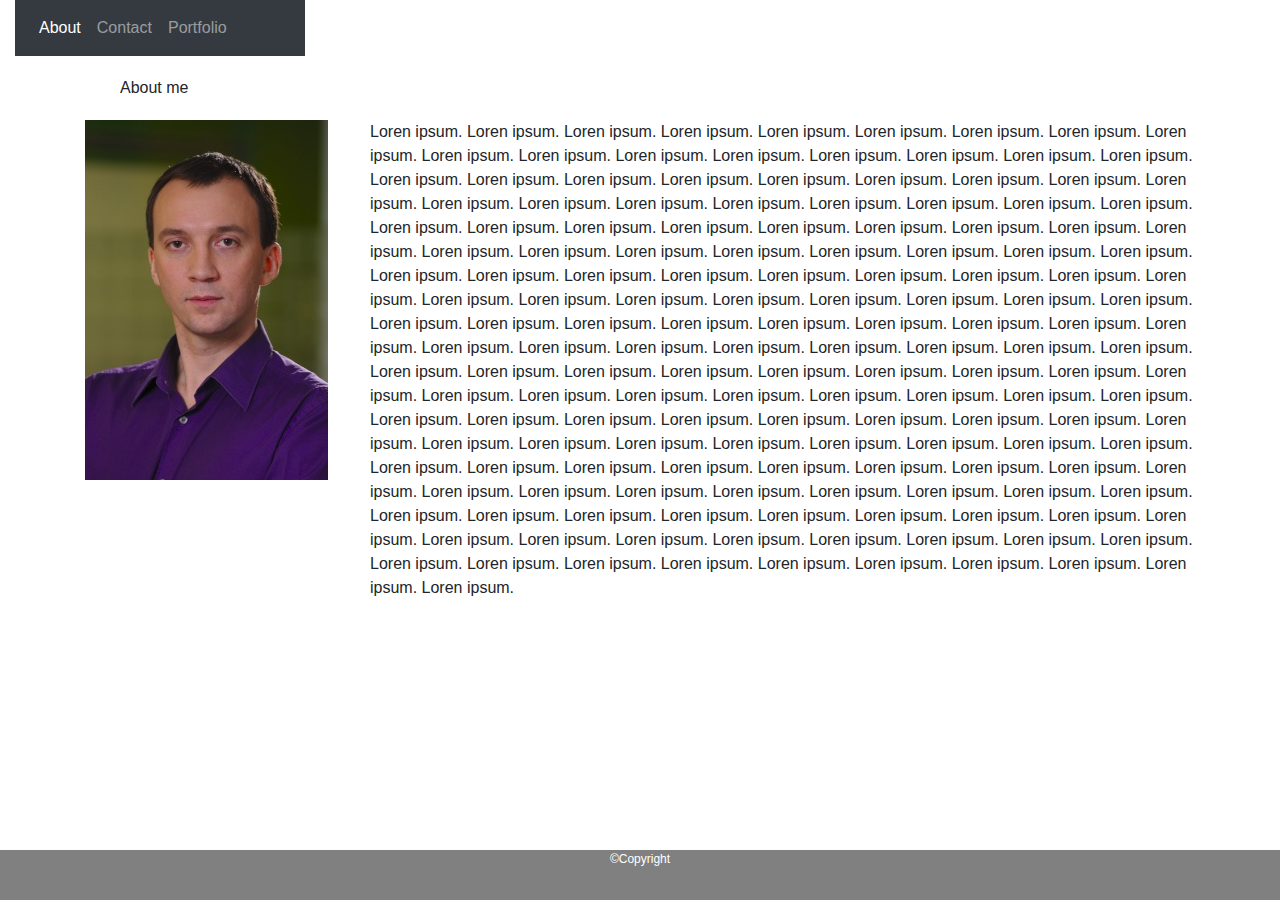
<file: Bootstrap-Portfolio/index.html>
<!-- Demo Layout for Bootstrap (with cards) -->
<!DOCTYPE html>
<html lang="en-us">

<head>

  <meta charset="UTF-8">
  <title>My First Website</title>

  <!-- We need to bring in the bootstrap CSS -->
  <link rel="stylesheet" href="https://maxcdn.bootstrapcdn.com/bootstrap/4.0.0/css/bootstrap.min.css">

</head>

<body>

  <!-- NavBar (copied and pasted from WC3) -->
  <!-- Static navbar -->

  <div class="col-lg-3">

  <nav class="navbar navbar-expand-lg navbar-dark bg-dark">

    <button class="navbar-toggler" data-toggle="collapse" data-target="#navbarSupportedContent" aria-controls="navbarSupportedContent"  background-color: #F8F8F8; aria-expanded="false" aria-label="Toggle navigation">
      <span class="navbar-toggler-icon"></span>
    </button>

    <div class="collapse navbar-collapse" id="navbarSupportedContent">
      <ul class="navbar-nav mr-auto">
        <li class="nav-item active">
          <a class="nav-link" href="index.html">About<span class="sr-only">(current)</span></a>
        </li>
        <li class="nav-item">
          <a class="nav-link" href="contact.html">Contact</a>
        </li>
        <li class="nav-item">
            <a class="nav-link" href="portfolio.html">Portfolio</a>
        </li>

      </div>
    </div>
        </li>
       </ul>
      </form>
    </div>
  </nav>

  <!-- Main Body goes in Container -->
  <div class="container">
    <div class="column">
      <div class="col-lg-12">
      <!-- The content in this div gets wrapped in a card -->

          <div class="card-body">
            About me
          </div>

      </div>
    </div>
    <div class="row">
      <div class="col-lg-3">
        <img src="assets/images/andrg.jpg"; id="box5">
      </div>
    <div class="col-lg-9">
            <p>
                        Loren ipsum. Loren ipsum. Loren ipsum. Loren ipsum. Loren ipsum. Loren ipsum. Loren ipsum. Loren ipsum. 
                        Loren ipsum. Loren ipsum. Loren ipsum. Loren ipsum. Loren ipsum. Loren ipsum. Loren ipsum. Loren ipsum. 
                        Loren ipsum. Loren ipsum. Loren ipsum. Loren ipsum. Loren ipsum. Loren ipsum. Loren ipsum. Loren ipsum. 
                        Loren ipsum. Loren ipsum. Loren ipsum. Loren ipsum. Loren ipsum. Loren ipsum. Loren ipsum. Loren ipsum. 
                        Loren ipsum. Loren ipsum. Loren ipsum. Loren ipsum. Loren ipsum. Loren ipsum. Loren ipsum. Loren ipsum. 
                        Loren ipsum. Loren ipsum. Loren ipsum. Loren ipsum. Loren ipsum. Loren ipsum. Loren ipsum. Loren ipsum. 
                        Loren ipsum. Loren ipsum. Loren ipsum. Loren ipsum. Loren ipsum. Loren ipsum. Loren ipsum. Loren ipsum. 
                        Loren ipsum. Loren ipsum. Loren ipsum. Loren ipsum. Loren ipsum. Loren ipsum. Loren ipsum. Loren ipsum. 
                        Loren ipsum. Loren ipsum. Loren ipsum. Loren ipsum. Loren ipsum. Loren ipsum. Loren ipsum. Loren ipsum.
                        Loren ipsum. Loren ipsum. Loren ipsum. Loren ipsum. Loren ipsum. Loren ipsum. Loren ipsum. Loren ipsum. 
                        Loren ipsum. Loren ipsum. Loren ipsum. Loren ipsum. Loren ipsum. Loren ipsum. Loren ipsum. Loren ipsum. 
                        Loren ipsum. Loren ipsum. Loren ipsum. Loren ipsum. Loren ipsum. Loren ipsum. Loren ipsum. Loren ipsum. 
                        Loren ipsum. Loren ipsum. Loren ipsum. Loren ipsum. Loren ipsum. Loren ipsum. Loren ipsum. Loren ipsum. 
                        Loren ipsum. Loren ipsum. Loren ipsum. Loren ipsum. Loren ipsum. Loren ipsum. Loren ipsum. Loren ipsum.  
                        Loren ipsum. Loren ipsum. Loren ipsum. Loren ipsum. Loren ipsum. Loren ipsum. Loren ipsum. Loren ipsum. 
                        Loren ipsum. Loren ipsum. Loren ipsum. Loren ipsum. Loren ipsum. Loren ipsum. Loren ipsum. Loren ipsum. 
                        Loren ipsum. Loren ipsum. Loren ipsum. Loren ipsum. Loren ipsum. Loren ipsum. Loren ipsum. Loren ipsum.  
                        Loren ipsum. Loren ipsum. Loren ipsum. Loren ipsum. Loren ipsum. Loren ipsum. Loren ipsum. Loren ipsum. 
                        Loren ipsum. Loren ipsum. Loren ipsum. Loren ipsum. Loren ipsum. Loren ipsum. Loren ipsum. Loren ipsum. 
                        Loren ipsum. Loren ipsum. Loren ipsum. Loren ipsum. Loren ipsum. Loren ipsum. Loren ipsum. Loren ipsum.
                        Loren ipsum. Loren ipsum. Loren ipsum.                                  
                     </P>
        </div>
    </div>

    <meta name="viewport" content="width=device-width, initial-scale=1">
    <style>
    .footer {
       position: fixed;
       left: 0;
       bottom: 0;
       font-size: 12px;
       height: 50px;
       width: 100%;
       background-color: grey;
       color: white;
       text-align: center;
           
    }
    </style>
    </head>
    <body>
        <div class="footer">
      <p>©Copyright</p>
    </div>

  </div>
</body>

</html>
</file>
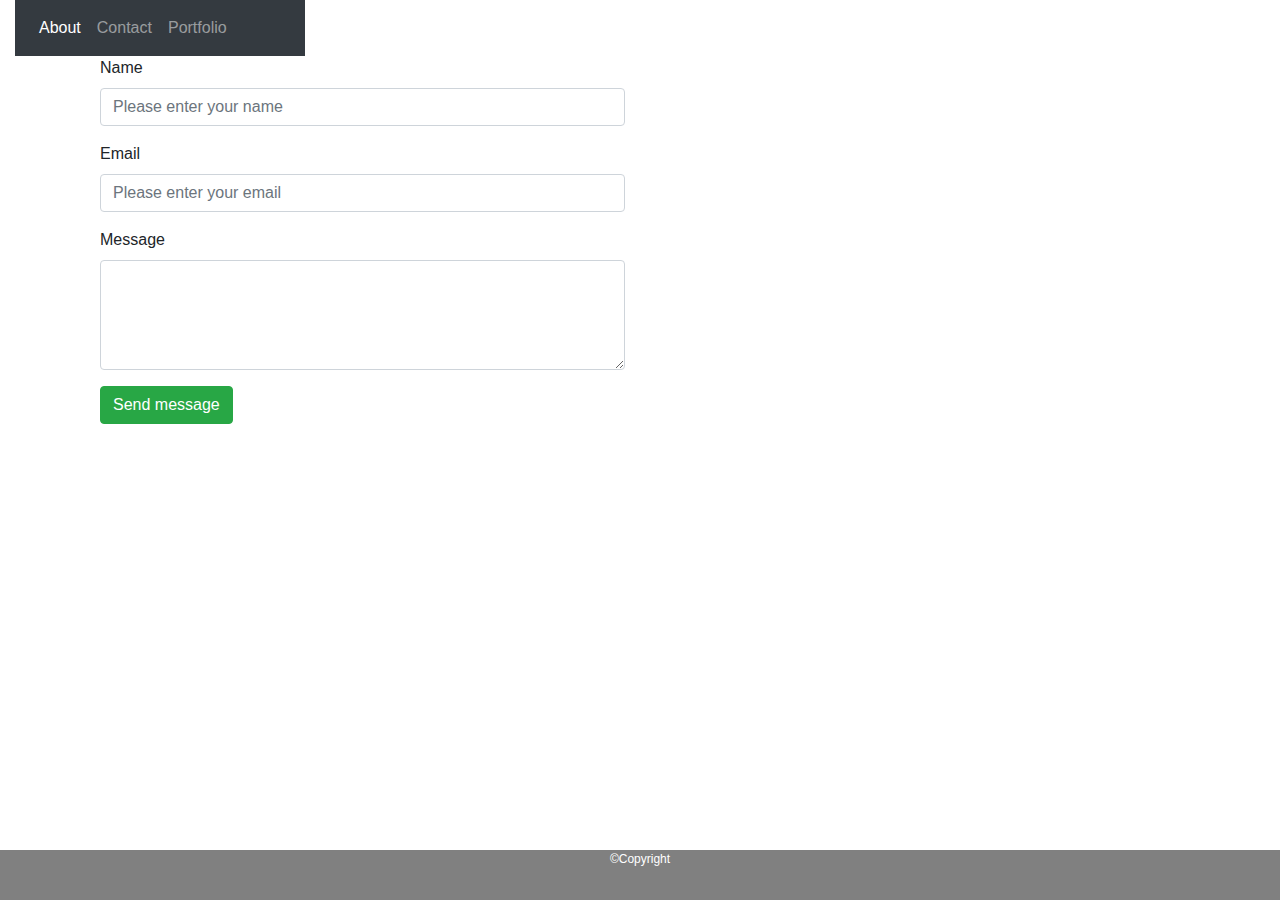
<file: Bootstrap-Portfolio/contact.html>
<!-- Demo Layout for Bootstrap (with cards) -->
<!DOCTYPE html>
<html lang="en-us">

<head>

  <meta charset="UTF-8">
  <title>My First Website</title>

  <!-- We need to bring in the bootstrap CSS -->
  <link rel="stylesheet" href="https://maxcdn.bootstrapcdn.com/bootstrap/4.0.0/css/bootstrap.min.css">

</head>

<body>

  <!-- NavBar (copied and pasted from WC3) -->
  <!-- Static navbar -->

  <div class="col-lg-3">

  <nav class="navbar navbar-expand-lg navbar-dark bg-dark">

    <button class="navbar-toggler" data-toggle="collapse" data-target="#navbarSupportedContent" aria-controls="navbarSupportedContent" aria-expanded="false" aria-label="Toggle navigation">
      <span class="navbar-toggler-icon"></span>
    </button>

    <div class="collapse navbar-collapse" id="navbarSupportedContent">
      <ul class="navbar-nav mr-auto">
        <li class="nav-item active">
          <a class="nav-link" href="index.html">About<span class="sr-only">(current)</span></a>
        </li>
        <li class="nav-item">
          <a class="nav-link" href="contact.html">Contact</a>
        </li>
        <li class="nav-item">
            <a class="nav-link" href="portfolio.html">Portfolio</a>
        </li>

      </div>
    </div>
        </li>
       </ul>
      </form>
    </div>
  </nav>

  <!-- Main Body goes in Container -->
  <div class="container">
    <div class="column">
      <div class="col-lg-12">
      <!-- The content in this div gets wrapped in a card -->

<!-- bootstrap copy-paste -->

<form id="contact-form" method="post" action="contact.php" role="form">

    <div class="messages"></div>

    <div class="controls">

        <div class="row">
            <div class="col-md-6">
                <div class="form-group">
                    <label for="form_name">Name</label>
                    <input id="form_name" type="text" name="name" class="form-control" placeholder="Please enter your name" required="required" data-error="Firstname is required.">
                    <div class="help-block with-errors"></div>
                </div>
            </div>
                    </div>
        <div class="row">
            <div class="col-md-6">
                <div class="form-group">
                    <label for="form_email">Email</label>
                    <input id="form_email" type="email" name="email" class="form-control" placeholder="Please enter your email" required="required" data-error="Valid email is required.">
                    <div class="help-block with-errors"></div>
                </div>
            </div>
 
        </div>
        <div class="row">
            <div class="col-md-6">
                <div class="form-group">
                    <label for="form_message">Message</label>
                    <textarea id="form_message" name="message" class="form-control" rows="4" required="required" data-error="Please, leave us a message."></textarea>
                    <div class="help-block with-errors"></div>
                </div>
            </div>
            <div class="col-md-12">
                <input type="submit" class="btn btn-success btn-send" value="Send message">
            </div>
        </div>
        <div class="row">
            <div class="col-md-12">
                <p class="text-muted">

            </div>
        </div>
    </div>

</form>






    </div>

    <meta name="viewport" content="width=device-width, initial-scale=1">
    <style>
    .footer {
       position: fixed;
       left: 0;
       bottom: 0;
       font-size: 12px;
       height: 50px;
       width: 100%;
       background-color: grey;
       color: white;
       text-align: center;
           
    }
    </style>
    </head>
    <body>
        <div class="footer">
      <p>©Copyright</p>
    </div>

  </div>
</body>

</html>
</file>
